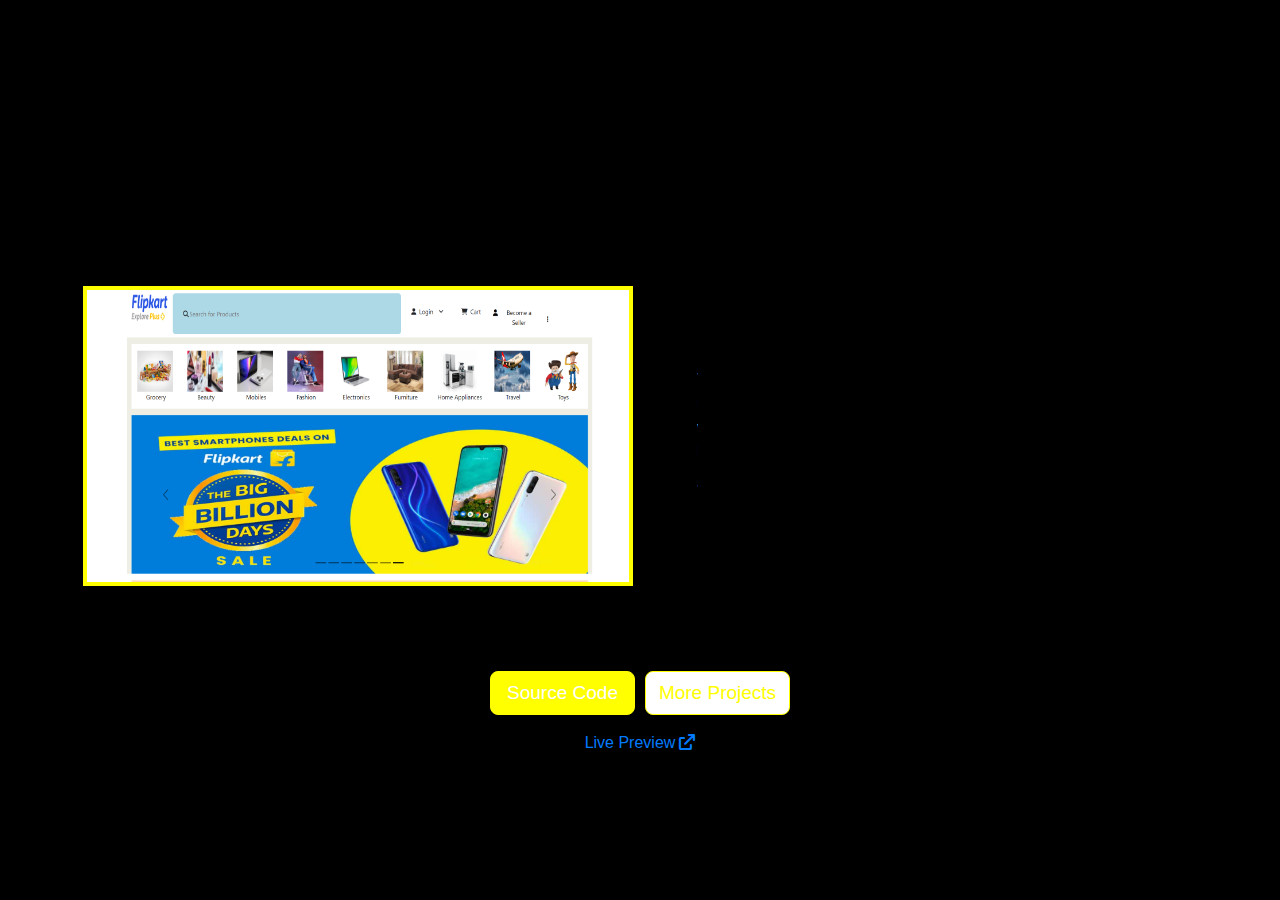
<file: ecommerce.html>
<!DOCTYPE html>
<html lang="en">
<head>
    <meta charset="UTF-8">
    <meta name="viewport" content="width=device-width, initial-scale=1.0">
    <title>Food munch</title>
    <link href="https://cdn.jsdelivr.net/npm/bootstrap@5.3.0/dist/css/bootstrap.min.css" rel="stylesheet">
    <link rel="stylesheet" href="https://cdnjs.cloudflare.com/ajax/libs/font-awesome/6.0.0-beta3/css/all.min.css">
    
    <link rel="stylesheet" href="https://stackpath.bootstrapcdn.com/bootstrap/4.5.2/css/bootstrap.min.css" integrity="sha384-JcKb8q3iqJ61gNV9KGb8thSsNjpSL0n8PARn9HuZOnIxN0hoP+VmmDGMN5t9UJ0Z" crossorigin="anonymous" />
    <script src="https://code.jquery.com/jquery-3.5.1.slim.min.js" integrity="sha384-DfXdz2htPH0lsSSs5nCTpuj/zy4C+OGpamoFVy38MVBnE+IbbVYUew+OrCXaRkfj" crossorigin="anonymous"></script>
    <script src="https://cdn.jsdelivr.net/npm/popper.js@1.16.1/dist/umd/popper.min.js" integrity="sha384-9/reFTGAW83EW2RDu2S0VKaIzap3H66lZH81PoYlFhbGU+6BZp6G7niu735Sk7lN" crossorigin="anonymous"></script>
    <script src="https://stackpath.bootstrapcdn.com/bootstrap/4.5.2/js/bootstrap.min.js" integrity="sha384-B4gt1jrGC7Jh4AgTPSdUtOBvfO8shuf57BaghqFfPlYxofvL8/KUEfYiJOMMV+rV" crossorigin="anonymous"></script>
    <link rel="stylesheet" href="ecommerce.css">
</head>
<body>
    <div class="container-fluid">
        <div class="row bg text-light">
            <!-- project head -->
            <h1 class="text-center">E-commerce</h1>
            <div class="content">
                <div>
                    <img src="images/project-3.png"alt="ecommerce">
                </div>
                <!-- project details -->
                <div class="text-left">
                    <h4 class="mt-3 mb-2 project-head">Project Details:</h4>
                    <p class="project-desc">Th project is a dynamic showcase of web development fundamentals, utilizing HTML and CSS to create an engaging and
                         visually appealing webpage. It highlights beginner-friendly techniques, including effective layout design and responsive styling.</p>
                    <h4 class="mt-3 mb-2 technologies-head">Technologies Used:</h4>
                    <p class="technologies-desc">Html, CSS, and Bootstrap</p>
                </div> 
            </div> 

            <!-- buttons section -->
            <div class="text-center">
                <div class="buttons-container mb-3">
                    <!-- added efffect on hover -->
                    <a href="https://github.com/ppunem/Mini-Project-1"><button type="button" class="sourcecode-btn">Source Code</button></a>
                    <!-- added efffect on hover -->
                    <a href="index.html"><button type="button" class="moreprojects-btn">More Projects</button></a>  
                </div><br>
                <a class="mt-5" href="https://ecommerceminiproject1.netlify.app/">Live Preview<i class="fa-solid fa-arrow-up-right-from-square ml-1"></i></a>
            </div>
        </div>
    </div>
</body>
</html>
</file>
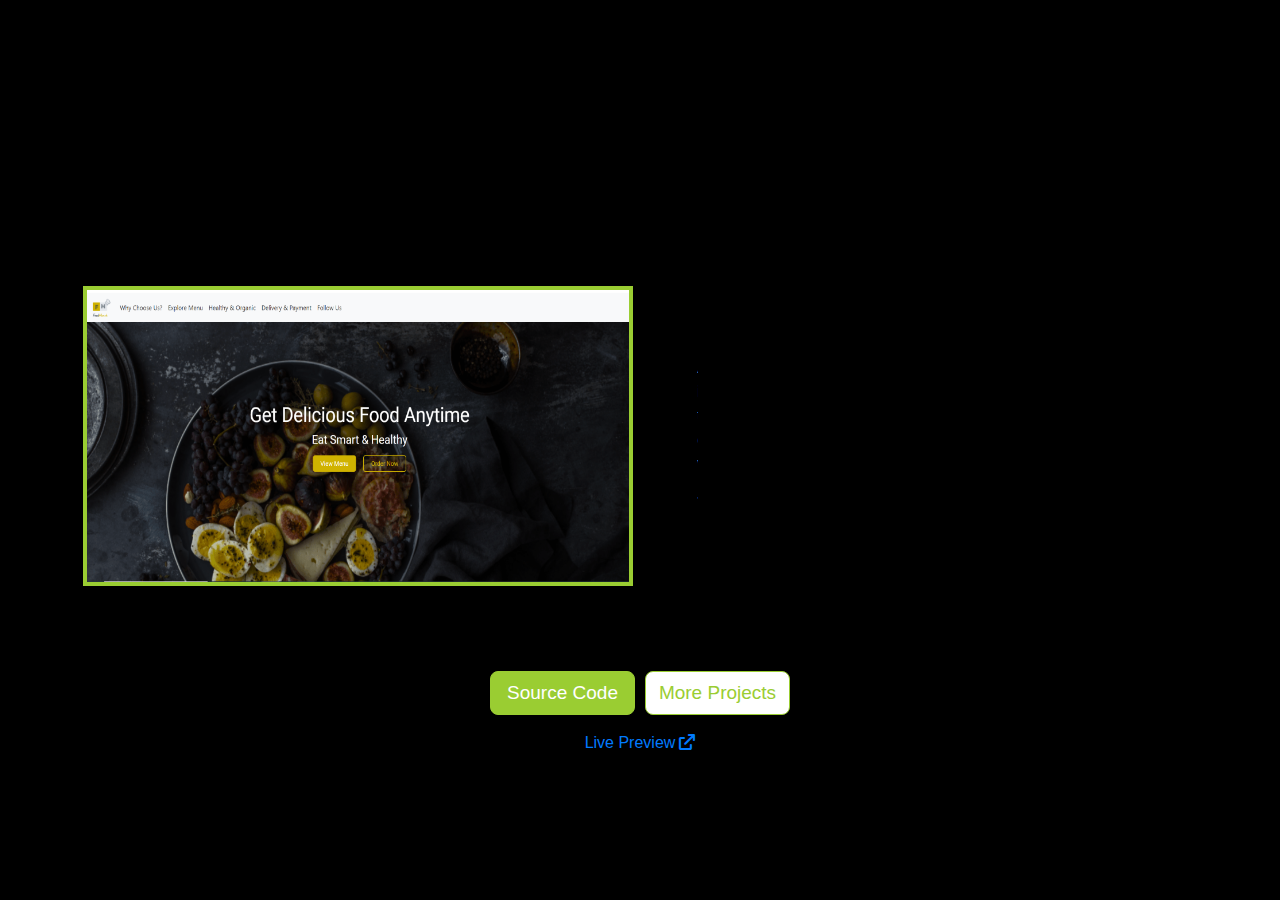
<file: foodmunch.html>
<!DOCTYPE html>
<html lang="en">
<head>
    <meta charset="UTF-8">
    <meta name="viewport" content="width=device-width, initial-scale=1.0">
    <title>Food munch</title>
    <link href="https://cdn.jsdelivr.net/npm/bootstrap@5.3.0/dist/css/bootstrap.min.css" rel="stylesheet">
    <link rel="stylesheet" href="https://cdnjs.cloudflare.com/ajax/libs/font-awesome/6.0.0-beta3/css/all.min.css">
    
    <link rel="stylesheet" href="https://stackpath.bootstrapcdn.com/bootstrap/4.5.2/css/bootstrap.min.css" integrity="sha384-JcKb8q3iqJ61gNV9KGb8thSsNjpSL0n8PARn9HuZOnIxN0hoP+VmmDGMN5t9UJ0Z" crossorigin="anonymous" />
    <script src="https://code.jquery.com/jquery-3.5.1.slim.min.js" integrity="sha384-DfXdz2htPH0lsSSs5nCTpuj/zy4C+OGpamoFVy38MVBnE+IbbVYUew+OrCXaRkfj" crossorigin="anonymous"></script>
    <script src="https://cdn.jsdelivr.net/npm/popper.js@1.16.1/dist/umd/popper.min.js" integrity="sha384-9/reFTGAW83EW2RDu2S0VKaIzap3H66lZH81PoYlFhbGU+6BZp6G7niu735Sk7lN" crossorigin="anonymous"></script>
    <script src="https://stackpath.bootstrapcdn.com/bootstrap/4.5.2/js/bootstrap.min.js" integrity="sha384-B4gt1jrGC7Jh4AgTPSdUtOBvfO8shuf57BaghqFfPlYxofvL8/KUEfYiJOMMV+rV" crossorigin="anonymous"></script>
    <link rel="stylesheet" href="foodmunch.css">
</head>
<body>
    <div class="container-fluid">
        <div class="row bg text-light">
            <!-- project head -->
            <h1 class="text-center">Food Munch</h1>
            <div class="content">
                <div>
                    <img src="images/project-1.png" alt="foodmunch">
                </div>
                
                <!-- project details -->
                <div class="text-left">
                    <h4 class="mt-3 mb-2 project-head">Project Details:</h4>
                    <p class="project-desc">A fully responsive website that offers a comprehensive list of food items and detailed information about each item.
                         Designed to provide the best user experience with HTML structure elements and Bootstrap components.
                          Implemented product videos to give customers a clear view of the food items.</p>
                    <h4 class="mt-3 mb-2 technologies-head">Technologies Used:</h4>
                    <p class="technologies-desc">HTML, CSS, Bootstrap</p>
                </div>
            </div> 
 
            <!-- buttons section -->
            <div class="text-center">
                <div class="buttons-container mb-3">
                    <!-- added efffect on hover -->
                    <a><button type="button" class="sourcecode-btn">Source Code</button></a>
                    <!-- added efffect on hover -->
                    <a href="index.html"><button type="button" class="moreprojects-btn">More Projects</button></a>  
                </div><br>
                <a class="mt-5" href="https://punemfoodmunch.ccbp.tech/">Live Preview<i class="fa-solid fa-arrow-up-right-from-square ml-1"></i></a>
            </div>
        </div>
    </div>
</body>
</html>
</file>
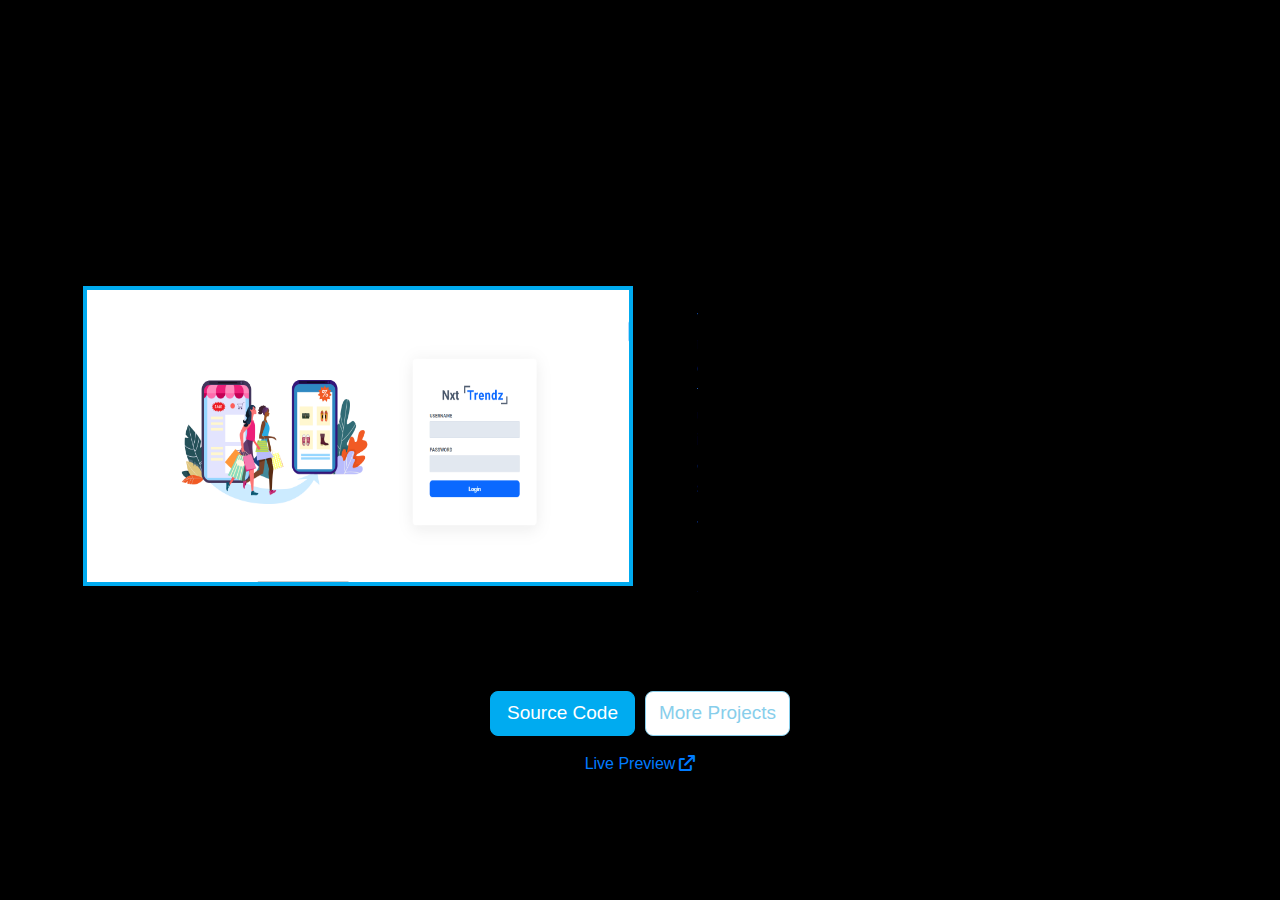
<file: Nexttrendz.html>
<!DOCTYPE html>
<html lang="en">
<head>
    <meta charset="UTF-8">
    <meta name="viewport" content="width=device-width, initial-scale=1.0">
    <title>Food munch</title>
    <link href="https://cdn.jsdelivr.net/npm/bootstrap@5.3.0/dist/css/bootstrap.min.css" rel="stylesheet">
    <link rel="stylesheet" href="https://cdnjs.cloudflare.com/ajax/libs/font-awesome/6.0.0-beta3/css/all.min.css">
    
    <link rel="stylesheet" href="https://stackpath.bootstrapcdn.com/bootstrap/4.5.2/css/bootstrap.min.css" integrity="sha384-JcKb8q3iqJ61gNV9KGb8thSsNjpSL0n8PARn9HuZOnIxN0hoP+VmmDGMN5t9UJ0Z" crossorigin="anonymous" />
    <script src="https://code.jquery.com/jquery-3.5.1.slim.min.js" integrity="sha384-DfXdz2htPH0lsSSs5nCTpuj/zy4C+OGpamoFVy38MVBnE+IbbVYUew+OrCXaRkfj" crossorigin="anonymous"></script>
    <script src="https://cdn.jsdelivr.net/npm/popper.js@1.16.1/dist/umd/popper.min.js" integrity="sha384-9/reFTGAW83EW2RDu2S0VKaIzap3H66lZH81PoYlFhbGU+6BZp6G7niu735Sk7lN" crossorigin="anonymous"></script>
    <script src="https://stackpath.bootstrapcdn.com/bootstrap/4.5.2/js/bootstrap.min.js" integrity="sha384-B4gt1jrGC7Jh4AgTPSdUtOBvfO8shuf57BaghqFfPlYxofvL8/KUEfYiJOMMV+rV" crossorigin="anonymous"></script>
    <link rel="stylesheet" href="Nxttrendz.css">
</head>
<body>
    <div class="container-fluid">
        <div class="row bg text-light">
            <!-- project head -->
            <h1 class="text-center">NxtTrendz</h1>
            <div class="content">
                <div>
                    <img src="images/project-2.png"alt="nxttrendz">
                </div>
                <!-- project details -->
                <div class="text-left">
                    <h4 class="mt-3 mb-2 project-head">Project Details:</h4>
                    <p class="project-desc">The "nxtTrendzApp" project is built containing Different pages and routes for Login, 
                        Products, Product details using React Router components Route, Switch, Link, props, state, lists, event handlers, form inputs.
                         Also, authenticating and authorizing users by taking username, password and doing login POST HTTP API Call and
                         implementing filters by sending them as query parameters to product api calls.And  persisted user login state by keeping
                         jwt token in local storage, Sending it in headers of further api calls to authorize the user.</p>
                    <h4 class="mt-3 mb-2 technologies-head">Technologies Used:</h4>
                    <p class="technologies-desc">React JS, JS, CSS, Bootstrap, Routing, REST API Calls, Local Storage, JWT Token, Authorization, Authentication</p>
                </div>
            </div>
            
            <!-- buttons section -->
            <div class="text-center">
                <div class="buttons-container mb-3">
                    <!-- added efffect on hover -->
                    <a href="https://github.com/ppunem/nxtTrendzApp"><button type="button" class="sourcecode-btn">Source Code</button></a>
                    <!-- added efffect on hover -->
                    <a href="index.html"><button type="button" class="moreprojects-btn">More Projects</button></a>  
                </div><br>
                <a class="mt-5" href="">Live Preview<i class="fa-solid fa-arrow-up-right-from-square ml-1"></i></a>
            </div>
        </div>
    </div>
</body>
</html>
</file>
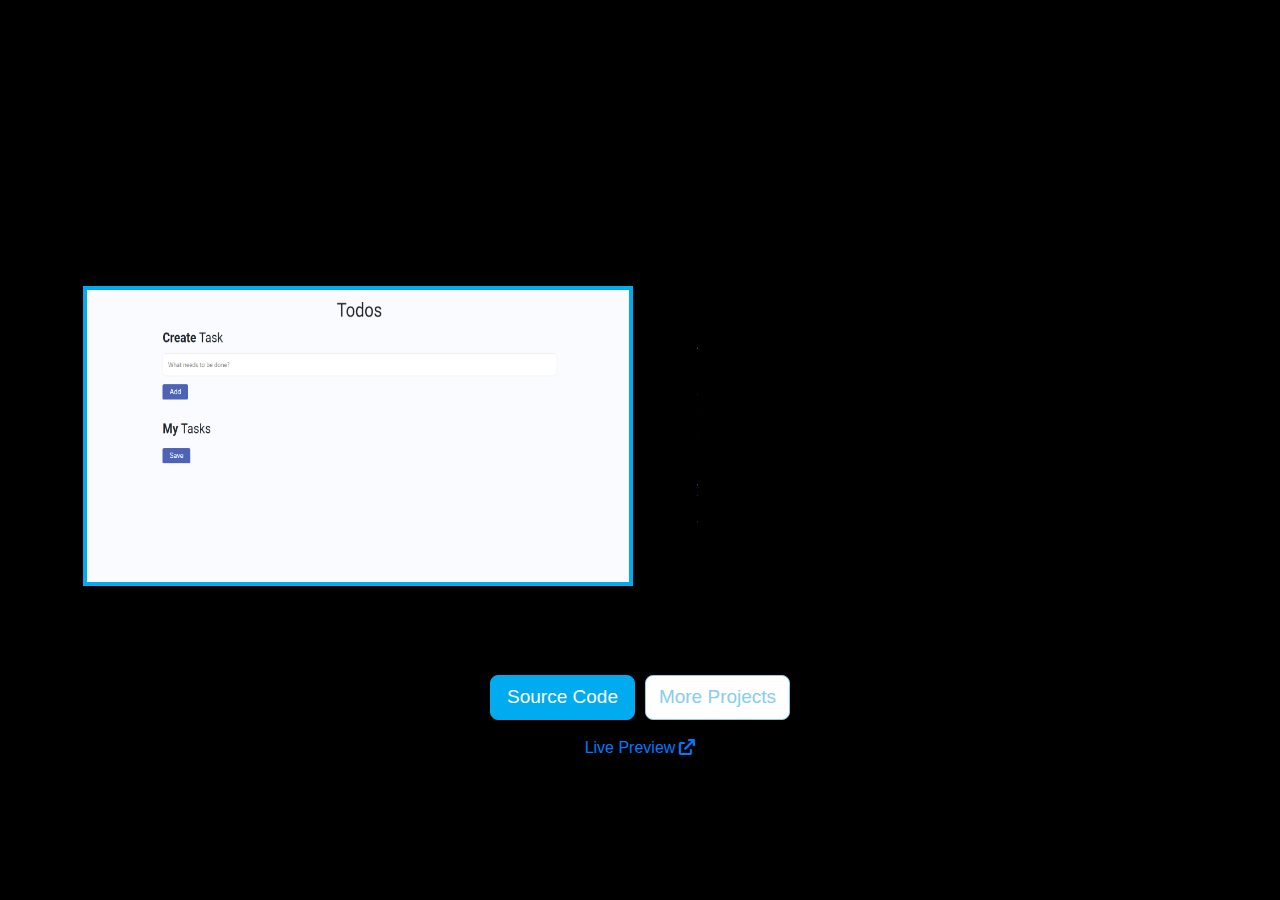
<file: todos.html>
<!DOCTYPE html>
<html lang="en">
<head>
    <meta charset="UTF-8">
    <meta name="viewport" content="width=device-width, initial-scale=1.0">
    <title>Food munch</title>
    <link href="https://cdn.jsdelivr.net/npm/bootstrap@5.3.0/dist/css/bootstrap.min.css" rel="stylesheet">
    <link rel="stylesheet" href="https://cdnjs.cloudflare.com/ajax/libs/font-awesome/6.0.0-beta3/css/all.min.css">
    
    <link rel="stylesheet" href="https://stackpath.bootstrapcdn.com/bootstrap/4.5.2/css/bootstrap.min.css" integrity="sha384-JcKb8q3iqJ61gNV9KGb8thSsNjpSL0n8PARn9HuZOnIxN0hoP+VmmDGMN5t9UJ0Z" crossorigin="anonymous" />
    <script src="https://code.jquery.com/jquery-3.5.1.slim.min.js" integrity="sha384-DfXdz2htPH0lsSSs5nCTpuj/zy4C+OGpamoFVy38MVBnE+IbbVYUew+OrCXaRkfj" crossorigin="anonymous"></script>
    <script src="https://cdn.jsdelivr.net/npm/popper.js@1.16.1/dist/umd/popper.min.js" integrity="sha384-9/reFTGAW83EW2RDu2S0VKaIzap3H66lZH81PoYlFhbGU+6BZp6G7niu735Sk7lN" crossorigin="anonymous"></script>
    <script src="https://stackpath.bootstrapcdn.com/bootstrap/4.5.2/js/bootstrap.min.js" integrity="sha384-B4gt1jrGC7Jh4AgTPSdUtOBvfO8shuf57BaghqFfPlYxofvL8/KUEfYiJOMMV+rV" crossorigin="anonymous"></script>
    <link rel="stylesheet" href="todos.css">
</head>
<body>
    <div class="container-fluid">
        <div class="row bg text-light">
            <!-- project head -->
            <h1 class="text-center">Todos</h1>
            <div class="content">
                <div>
                    <img src="images/project-4.png"alt="todos">
                </div>
                <!-- project details -->
                <div class="text-left">
                    <h4 class="mt-3 mb-2 project-head">Project Details:</h4>
                    <p class="project-desc">A task management solution, designed to make life easier.<br>
                         Streamlined task management through a combination of HTML, CSS, and Bootstrap for an intuitive<br>
                        interface.
                         Seamless CRUD operations through JavaScript event listeners and dynamic UI updates.<br>
                         Secure task persistence with local storage methods, ensuring that your tasks are always availabl</p>
                    <h4 class="mt-3 mb-2 technologies-head">Technologies Used:</h4>
                    <p class="technologies-desc"> HTML, CSS, JS, Bootstrap
                    </p>
                </div> 
            </div> 

            <!-- buttons section -->
            <div class="text-center">
                <div class="buttons-container mb-3">
                    <!-- added efffect on hover -->
                    <a><button type="button" class="sourcecode-btn">Source Code</button></a>
                    <!-- added efffect on hover -->
                    <a href="index.html"><button type="button" class="moreprojects-btn">More Projects</button></a>  
                </div><br>
                <a class="mt-5" href="https://todospunem.ccbp.tech/">Live Preview<i class="fa-solid fa-arrow-up-right-from-square ml-1"></i></a>
            </div>
        </div>
    </div>
</body>
</html>
</file>
<file: ecommerce.css>
*{
    font-family:'Gill Sans', 'Gill Sans MT', Calibri, 'Trebuchet MS', sans-serif;
}
.bg{
    background-color: black;
    height: 100vh;
    padding: 25px;
}
.content{
    padding: 25px;
    display: flex;
    justify-content: space-around;
    align-items: center;
}
img{
    height: 300px;
    width: 550px;
    border: 4px solid yellow;
}

h1{
    position: relative; 
}
/* main heading transition */
h1::before{
    content: '';
    position: absolute;
    top: 0;
    right: 0;
    width: 100%;
    height: 100%;
    background: black;
    animation: showRight 1s ease forwards;
    animation-delay: .8s;
    opacity: 1;
}
.project-head {
    position: relative;
}

/* project head tarnsition */
.project-head::before{
    content: '';
    position: absolute;
    top: 0;
    right: 0;
    width: 100%;
    height: 100%;
    background: black;
    animation: showRight 1s ease forwards;
    animation-delay: 1s;
    opacity: 1;
}
p{
    max-width: 500px;
}
.project-desc {
    position: relative;
}
/* projects description transition */
.project-desc::before{
    content: '';
    position: absolute;
    top: 0;
    right: 0;
    width: 100%;
    height: 100%;
    background: black;
    animation: showRight 1s ease forwards;
    animation-delay: 1.2s;
    opacity: 1;
}
.technologies-head {
    position: relative;
}
/* technologies head transition */
.technologies-head::before{
    content: '';
    position: absolute;
    top: 0;
    right: 0;
    width: 100%;
    height: 100%;
    background: black;
    animation: showRight 1s ease forwards;
    animation-delay: 1.3s;
    opacity: 1;
}
.technologies-desc {
    position: relative;
}
/* technologies description transition */
.technologies-desc::before{
    content: '';
    position: absolute;
    top: 0;
    right: 0;
    width: 100%;
    height: 100%;
    background: black;
    animation: showRight 1s ease forwards;
    animation-delay: 1.4s;
    opacity: 1;
}


.buttons-container{
    display:inline-flex;
    justify-content: space-between;
    width: 300px;
}
.sourcecode-btn{
    position: relative;
    display: inline-flex;
    justify-content: center;
    align-items: center;
    width: 145px;
    height: 100%;
    padding: 7px;
    border:1px solid yellow;
    background-color: yellow;
    border-radius: 8px;
    font-size: 19px;
    color: white;
    z-index: 1;
    overflow: hidden;
    transition: .5s;

}
/* sourcecode button transition */
.sourcecode-btn::before{
    content: '';
    position: absolute;
    top: 0;
    left: 0;
    width: 0;
    height: 100%;
    background-color: black;
    z-index: -1;
    transition: .5s;
}
.sourcecode-btn:hover::before{
    width: 100%;
}
.moreprojects-btn{
    position: relative;
    display: inline-flex;
    justify-content: center;
    align-items: center;
    padding: 7px;
    width: 145px;
    height: 100%;
    border:1px solid yellow;
    background-color: white;
    border-radius: 8px;
    font-size: 19px;
    color: yellow;
    z-index: 1;
    overflow: hidden;
    transition: .5s;

}
/* more projects button transition */

.moreprojects-btn::before{
    content: '';
    position: absolute;
    top: 0;
    left: 0;
    width: 0;
    height: 100%;
    background-color: black;
    z-index: -1;
    transition: .5s;
}
.moreprojects-btn:hover::before{
    width: 100%;
}
@media screen and (max-width:992px){
    .content2{
        display: flex;
        flex-direction: column;
    }
    img{
        height: 200px;
        width: 300px;
        border: 4px solid yellow;
    }
}
@keyframes showRight{
    100%{
        width: 0;
    }
}
</file>
<file: foodmunch.css>
*{
    font-family:'Gill Sans', 'Gill Sans MT', Calibri, 'Trebuchet MS', sans-serif;
}
.bg{
    background-color: black;
    height: 100vh;
    padding: 25px;
}
.content{
    padding: 25px;
    display: flex;
    justify-content: space-around;
    align-items: center;
}
img{
    height: 300px;
    width: 550px;
    border: 4px solid yellowgreen;
}

h1{
    position: relative; 
}
/* main heading transition */
h1::before{
    content: '';
    position: absolute;
    top: 0;
    right: 0;
    width: 100%;
    height: 100%;
    background: black;
    animation: showRight 1s ease forwards;
    animation-delay: .8s;
    opacity: 1;
}
.project-head {
    position: relative;
}
/* project head tarnsition */
.project-head::before{
    content: '';
    position: absolute;
    top: 0;
    right: 0;
    width: 100%;
    height: 100%;
    background: black;
    animation: showRight 1s ease forwards;
    animation-delay: 1s;
    opacity: 1;
}
p{
    max-width: 500px;
}
.project-desc {
    position: relative;
}
/* projects description transition */
.project-desc::before{
    content: '';
    position: absolute;
    top: 0;
    right: 0;
    width: 100%;
    height: 100%;
    background: black;
    animation: showRight 1s ease forwards;
    animation-delay: 1.2s;
    opacity: 1;
}
.technologies-head {
    position: relative;
}
/* technologies head transition */
.technologies-head::before{
    content: '';
    position: absolute;
    top: 0;
    right: 0;
    width: 100%;
    height: 100%;
    background: black;
    animation: showRight 1s ease forwards;
    animation-delay: 1.3s;
    opacity: 1;
}
.technologies-desc {
    position: relative;
}
/* technologies description transition */
.technologies-desc::before{
    content: '';
    position: absolute;
    top: 0;
    right: 0;
    width: 100%;
    height: 100%;
    background: black;
    animation: showRight 1s ease forwards;
    animation-delay: 1.4s;
    opacity: 1;
}


.buttons-container{
    display:inline-flex;
    justify-content: space-between;
    width: 300px;
}
.sourcecode-btn{
    position: relative;
    display: inline-flex;
    justify-content: center;
    align-items: center;
    width: 145px;
    height: 100%;
    padding: 7px;
    border:1px solid yellowgreen;
    background-color: yellowgreen;
    border-radius: 8px;
    font-size: 19px;
    color: white;
    z-index: 1;
    overflow: hidden;
    transition: .5s;

}
/* sourcecode button transition */
.sourcecode-btn::before{
    content: '';
    position: absolute;
    top: 0;
    left: 0;
    width: 0;
    height: 100%;
    background-color: black;
    z-index: -1;
    transition: .5s;
}
.sourcecode-btn:hover::before{
    width: 100%;
}
.moreprojects-btn{
    position: relative;
    display: inline-flex;
    justify-content: center;
    align-items: center;
    padding: 7px;
    width: 145px;
    height: 100%;
    border:1px solid yellowgreen;
    background-color: white;
    border-radius: 8px;
    font-size: 19px;
    color: yellowgreen;
    z-index: 1;
    overflow: hidden;
    transition: .5s;

}
/* more projects button transition */
.moreprojects-btn::before{
    content: '';
    position: absolute;
    top: 0;
    left: 0;
    width: 0;
    height: 100%;
    background-color: black;
    z-index: -1;
    transition: .5s;
}
.moreprojects-btn:hover::before{
    width: 100%;
}
@media screen and (max-width:992px){
    .content2{
        display: flex;
        flex-direction: column;
    }
    img{
        height: 200px;
        width: 300px;
        border: 4px solid yellowgreen;
    }
}
@keyframes showRight{
    100%{
        width: 0;
    }
}
</file>
<file: Nxttrendz.css>
*{
    font-family:'Gill Sans', 'Gill Sans MT', Calibri, 'Trebuchet MS', sans-serif;
}
.bg{
    background-color: black;
    height: 100vh;
    padding: 25px;
}
.content{
    padding: 25px;
    display: flex;
    justify-content: space-around;
    align-items: center;
}

img{
    height: 300px;
    width: 550px;
    border: 4px solid #00abf0;
}

h1{
    position: relative; 
}
/* main heading transition */
h1::before{
    content: '';
    position: absolute;
    top: 0;
    right: 0;
    width: 100%;
    height: 100%;
    background: black;
    animation: showRight 1s ease forwards;
    animation-delay: .8s;
    opacity: 1;
}
.project-head {
    position: relative;
}
/* project head tarnsition */
.project-head::before{
    content: '';
    position: absolute;
    top: 0;
    right: 0;
    width: 100%;
    height: 100%;
    background: black;
    animation: showRight 1s ease forwards;
    animation-delay: 1s;
    opacity: 1;
}
p{
    max-width: 500px;
}
.project-desc {
    position: relative;
}
/* projects description transition */
.project-desc::before{
    content: '';
    position: absolute;
    top: 0;
    right: 0;
    width: 100%;
    height: 100%;
    background: black;
    animation: showRight 1s ease forwards;
    animation-delay: 1.2s;
    opacity: 1;
}
.technologies-head {
    position: relative;
}
/* technologies head transition */
.technologies-head::before{
    content: '';
    position: absolute;
    top: 0;
    right: 0;
    width: 100%;
    height: 100%;
    background: black;
    animation: showRight 1s ease forwards;
    animation-delay: 1.3s;
    opacity: 1;
}
.technologies-desc {
    position: relative;
}
/* technologies description transition */
.technologies-desc::before{
    content: '';
    position: absolute;
    top: 0;
    right: 0;
    width: 100%;
    height: 100%;
    background: black;
    animation: showRight 1s ease forwards;
    animation-delay: 1.4s;
    opacity: 1;
}


.buttons-container{
    display:inline-flex;
    justify-content: space-between;
    width: 300px;
}
.sourcecode-btn{
    position: relative;
    display: inline-flex;
    justify-content: center;
    align-items: center;
    width: 145px;
    height: 100%;
    padding: 7px;
    border:1px solid #00abf0;
    background-color: #00abf0;
    border-radius: 8px;
    font-size: 19px;
    color: white;
    z-index: 1;
    overflow: hidden;
    transition: .5s;

}
/* source code button transition */
.sourcecode-btn::before{
    content: '';
    position: absolute;
    top: 0;
    left: 0;
    width: 0;
    height: 100%;
    background-color: black;
    z-index: -1;
    transition: .5s;
}
.sourcecode-btn:hover::before{
    width: 100%;
}
.moreprojects-btn{
    position: relative;
    display: inline-flex;
    justify-content: center;
    align-items: center;
    padding: 7px;
    width: 145px;
    height: 100%;
    border:1px solid skyblue;
    background-color: white;
    border-radius: 8px;
    font-size: 19px;
    color: skyblue;
    z-index: 1;
    overflow: hidden;
    transition: .5s;

}
/* more projects button transition */
.moreprojects-btn::before{
    content: '';
    position: absolute;
    top: 0;
    left: 0;
    width: 0;
    height: 100%;
    background-color: black;
    z-index: -1;
    transition: .5s;
}
.moreprojects-btn:hover::before{
    width: 100%;
}
@media screen and (max-width:992px){
    .content2{
        display: flex;
        flex-direction: column;
    }
    img{
        height: 200px;
        width: 300px;
        border: 4px solid #00abf0;
    }
}
@keyframes showRight{
    100%{
        width: 0;
    }
}
</file>
<file: todos.css>
*{
    font-family:'Gill Sans', 'Gill Sans MT', Calibri, 'Trebuchet MS', sans-serif;
}
.bg{
    background-color: black;
    height: 100vh;
    padding: 25px;
}
.content{
    padding: 25px;
    display: flex;
    justify-content: space-around;
    align-items: center;
}
img{
    height: 300px;
    width: 550px;
    border: 4px solid #00abf0;
}

h1{
    position: relative; 
}
/* main heading transition */
h1::before{
    content: '';
    position: absolute;
    top: 0;
    right: 0;
    width: 100%;
    height: 100%;
    background: black;
    animation: showRight 1s ease forwards;
    animation-delay: .8s;
    opacity: 1;
}
.project-head {
    position: relative;
}
/* project head tarnsition */
.project-head::before{
    content: '';
    position: absolute;
    top: 0;
    right: 0;
    width: 100%;
    height: 100%;
    background: black;
    animation: showRight 1s ease forwards;
    animation-delay: 1s;
    opacity: 1;
}
p{
    max-width: 500px;
}
.project-desc {
    position: relative;
}
/* projects description transition */
.project-desc::before{
    content: '';
    position: absolute;
    top: 0;
    right: 0;
    width: 100%;
    height: 100%;
    background: black;
    animation: showRight 1s ease forwards;
    animation-delay: 1.2s;
    opacity: 1;
}
.technologies-head {
    position: relative;
}
/* technologies head transition */
.technologies-head::before{
    content: '';
    position: absolute;
    top: 0;
    right: 0;
    width: 100%;
    height: 100%;
    background: black;
    animation: showRight 1s ease forwards;
    animation-delay: 1.3s;
    opacity: 1;
}
.technologies-desc {
    position: relative;
}
/* technologies description transition */
.technologies-desc::before{
    content: '';
    position: absolute;
    top: 0;
    right: 0;
    width: 100%;
    height: 100%;
    background: black;
    animation: showRight 1s ease forwards;
    animation-delay: 1.4s;
    opacity: 1;
}


.buttons-container{
    display:inline-flex;
    justify-content: space-between;
    width: 300px;
}
.sourcecode-btn{
    position: relative;
    display: inline-flex;
    justify-content: center;
    align-items: center;
    width: 145px;
    height: 100%;
    padding: 7px;
    border:1px solid #00abf0;
    background-color: #00abf0;
    border-radius: 8px;
    font-size: 19px;
    color: white;
    z-index: 1;
    overflow: hidden;
    transition: .5s;

}
/* sourcecode button transition */
.sourcecode-btn::before{
    content: '';
    position: absolute;
    top: 0;
    left: 0;
    width: 0;
    height: 100%;
    background-color: black;
    z-index: -1;
    transition: .5s;
}
.sourcecode-btn:hover::before{
    width: 100%;
}
.moreprojects-btn{
    position: relative;
    display: inline-flex;
    justify-content: center;
    align-items: center;
    padding: 7px;
    width: 145px;
    height: 100%;
    border:1px solid skyblue;
    background-color: white;
    border-radius: 8px;
    font-size: 19px;
    color: skyblue;
    z-index: 1;
    overflow: hidden;
    transition: .5s;

}
/* more projects button transition */
.moreprojects-btn::before{
    content: '';
    position: absolute;
    top: 0;
    left: 0;
    width: 0;
    height: 100%;
    background-color: black;
    z-index: -1;
    transition: .5s;
}
.moreprojects-btn:hover::before{
    width: 100%;
}
@media screen and (max-width:992px){
    .content2{
        display: flex;
        flex-direction: column;
    }
    img{
        height: 200px;
        width: 300px;
        border: 4px solid #00abf0;
    }
}
@keyframes showRight{
    100%{
        width: 0;
    }
}
</file>
